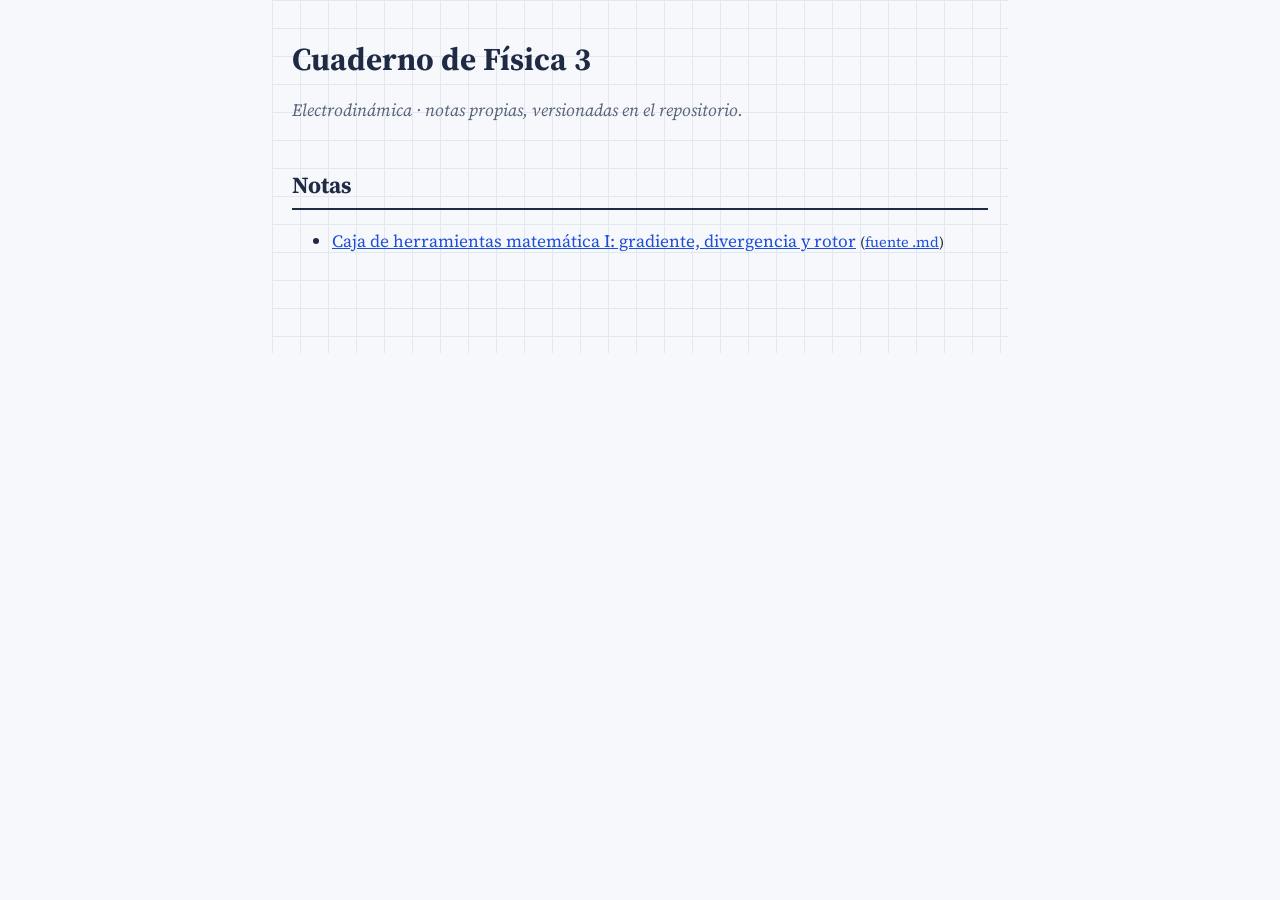
<file: index.html>
<!doctype html>
<html lang="es"><head><meta charset="utf-8">
<meta name="viewport" content="width=device-width, initial-scale=1">
<title>Cuaderno de Física 3</title><link rel="stylesheet" href="style.css"></head>
<body><h1>Cuaderno de Física 3</h1>
<p><em>Electrodinámica · notas propias, versionadas en el repositorio.</em></p>
<h2>Notas</h2>
<ul>
    <li><a href="notes/01-math-toolkit.html">Caja de herramientas matemática I: gradiente, divergencia y rotor</a> <small>(<a href="notes/01-math-toolkit.md">fuente .md</a>)</small></li>
</ul>
</body></html>
</file>
<file: style.css>
/* Cuaderno de Física 3: estilo compartido por todas las notas */
@import url("https://fonts.googleapis.com/css2?family=Source+Serif+4:ital,wght@0,400;0,600;1,400&display=swap");

:root {
  --paper: #f7f8fb; --grid: #e3e7ef; --ink: #1f2a44; --muted: #5a6479; --rule: #cdd3e0;
  --fix: #b45309;  --fix-bg: #fef3e2;
  --clar: #0f766e; --clar-bg: #e6f5f3;
  --add: #1d4ed8;  --add-bg: #e8eefc;
  --not: #6d28d9;  --not-bg: #f0eafd;
  --focus: #1d4ed8;
}
@media (prefers-color-scheme: dark) {
  :root {
    --paper: #141a2b; --grid: #1e263b; --ink: #e6eaf4; --muted: #a2abc0; --rule: #323b55;
    --fix: #f5a65b;  --fix-bg: #2d2214;
    --clar: #5fd3c6; --clar-bg: #12302d;
    --add: #8fb0ff;  --add-bg: #1a2447;
    --not: #b99cf5;  --not-bg: #281f45;
    --focus: #8fb0ff;
  }
}

* { box-sizing: border-box; }
html { background: var(--paper); scroll-padding-top: 4.5rem; }
body {
  margin: 0 auto; max-width: 46rem; padding: 2.5rem 1.25rem 5rem;
  font-family: "Source Serif 4", Georgia, "Times New Roman", serif;
  font-size: 1.08rem; line-height: 1.65; color: var(--ink);
  /* hoja cuadriculada, como tu cuaderno */
  background-image:
    linear-gradient(var(--grid) 1px, transparent 1px),
    linear-gradient(90deg, var(--grid) 1px, transparent 1px);
  background-size: 28px 28px; background-attachment: local;
}
header#title-block-header { display: none; }

h1 { font-size: 2rem; line-height: 1.2; margin: 0 0 .4rem; }
h2 { font-size: 1.45rem; margin: 2.6rem 0 .6rem; padding-bottom: .25rem; border-bottom: 2px solid var(--ink); }
h3 { font-size: 1.15rem; margin: 1.8rem 0 .4rem; }
p, li { max-width: 68ch; }
em { color: var(--muted); }
code { font-size: .9em; background: var(--add-bg); padding: .05em .35em; border-radius: 3px; }
a { color: var(--focus); }
a:focus-visible, summary:focus-visible { outline: 3px solid var(--focus); outline-offset: 2px; }

nav#TOC {
  margin: 1.2rem 0 2rem; padding: .8rem 1.1rem; font-size: .95rem;
  border: 1px solid var(--rule); background: var(--paper);
}
nav#TOC ul { margin: .2rem 0; padding-left: 1.2rem; list-style: none; }
nav#TOC > ul { padding-left: 0; }
nav#TOC a { text-decoration: none; }
nav#TOC a:hover { text-decoration: underline; }

table { border-collapse: collapse; margin: 1.2rem 0; font-size: .97rem; background: var(--paper); display: block; overflow-x: auto; }
th, td { border: 1px solid var(--rule); padding: .4rem .7rem; vertical-align: top; text-align: left; }
th { background: var(--add-bg); }

figure { margin: 1.6rem 0; }
figure img { max-width: 100%; height: auto; background: #fff; border: 1px solid var(--rule); }
figcaption { font-size: .92rem; color: var(--muted); margin-top: .4rem; }

.katex-display { overflow-x: auto; overflow-y: hidden; padding: .3rem 0; }

/* Recuadros de cambios (se identifican por la etiqueta inicial) */
blockquote { margin: 1.1rem 0; padding: .6rem 1rem; border-left: 5px solid var(--muted); background: var(--paper); font-size: .98rem; }
blockquote p { margin: .3rem 0; }
blockquote.fix  { border-color: var(--fix);  background: var(--fix-bg); }
blockquote.clar { border-color: var(--clar); background: var(--clar-bg); }
blockquote.add  { border-color: var(--add);  background: var(--add-bg); }
blockquote.not  { border-color: var(--not);  background: var(--not-bg); }
blockquote.fix  > p:first-child > strong:first-child { color: var(--fix); }
blockquote.clar > p:first-child > strong:first-child { color: var(--clar); }
blockquote.add  > p:first-child > strong:first-child { color: var(--add); }
blockquote.not  > p:first-child > strong:first-child { color: var(--not); }

@media (max-width: 600px) { body { font-size: 1rem; padding: 1.5rem .9rem 4rem; } }

@media print {
  :root { --paper: #fff; --grid: #fff; --ink: #000; --muted: #333; --rule: #999; }
  body { background: #fff; font-size: 10.5pt; max-width: none; padding: 0; line-height: 1.45; }
  nav#TOC { display: none; }
  blockquote { break-inside: avoid; }
  h2.pagebreak { break-before: page; margin-top: 0; }
  h2.pagebreak ~ * { font-size: 9.5pt; line-height: 1.35; }
  h2.pagebreak ~ table { font-size: 9pt; }
}

/* Navegación entre notas */
.pagenav {
  display: flex; justify-content: space-between; align-items: center; gap: .6rem;
  position: sticky; top: 0; z-index: 5; margin: 0 0 1.2rem; padding: .55rem 0;
  background: var(--paper); border-bottom: 1px solid var(--rule);
  font: 600 .9rem/1.2 system-ui, -apple-system, "Segoe UI", sans-serif;
}
.pagenav.bottom { position: static; margin: 3rem 0 0; border-bottom: 0; border-top: 1px solid var(--rule); }
.pagenav .btn {
  display: inline-block; padding: .4rem .85rem; border: 1px solid var(--rule); border-radius: 4px;
  background: var(--paper); color: var(--ink); text-decoration: none;
}
.pagenav a.btn:hover { border-color: var(--focus); color: var(--focus); }
.pagenav a.btn:focus-visible { outline: 3px solid var(--focus); outline-offset: 2px; }
.pagenav .btn.disabled { opacity: .4; cursor: default; }
@media print { .pagenav { display: none; } }
</file>
